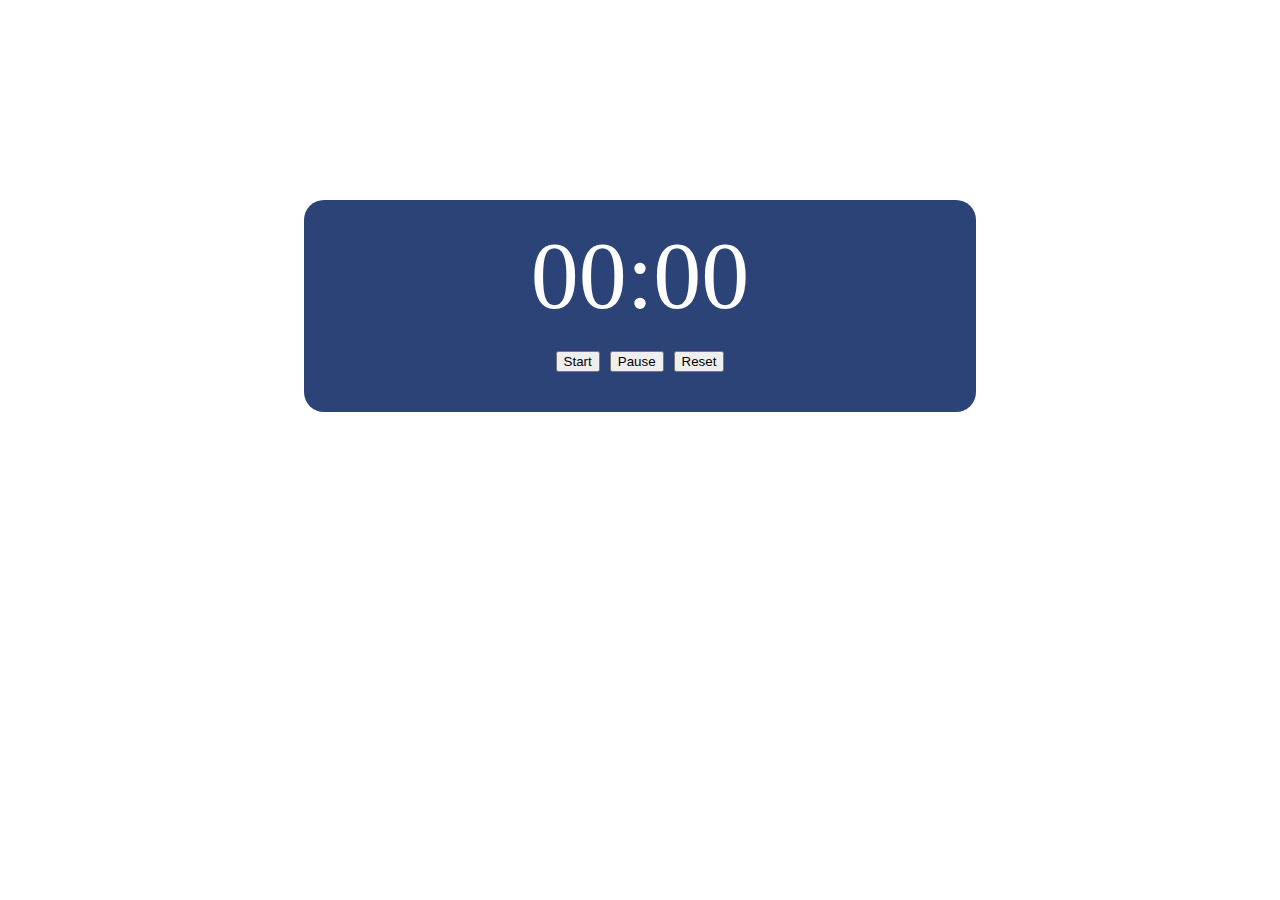
<file: Assignment-6_Part-A&B/Assignment-6_Part-B/index.html>
<!DOCTYPE html>
<html lang="en">

<head>
    <meta charset="UTF-8">
    <meta http-equiv="X-UA-Compatible" content="IE=edge">
    <meta name="viewport" content="width=device-width, initial-scale=1.0">
    <link rel="stylesheet" href="index.css">
    <!-- Bootstrap -->
    <link href="https://cdn.jsdelivr.net/npm/bootstrap@5.0.2/dist/css/bootstrap.min.css" rel="stylesheet"
        integrity="sha384-EVSTQN3/azprG1Anm3QDgpJLIm9Nao0Yz1ztcQTwFspd3yD65VohhpuuCOmLASjC" crossorigin="anonymous">
    <script src="https://cdn.jsdelivr.net/npm/bootstrap@5.0.2/dist/js/bootstrap.bundle.min.js"
        integrity="sha384-MrcW6ZMFYlzcLA8Nl+NtUVF0sA7MsXsP1UyJoMp4YLEuNSfAP+JcXn/tWtIaxVXM"
        crossorigin="anonymous"></script>
    <!-- Bootstrap -->

    <title>Stopwatch</title>
</head>

<body>
    <div class="stopWatch">
        <div class="time">
            00:00
        </div>
        <div class="buttonGroup">
            <div class="startContainer">
                <button id="start" type="button" class="btn btn-primary">Start</button>
            </div>
            <div class="pauseContainer">
                <button id="pause" type="button" class="btn btn-info">Pause</button>
            </div>
            <div class="resetContainer">
                <button id="reset" type="button" class="btn btn-danger">Reset</button>
            </div>
        </div>
    </div>

    <script src="index.js"></script>
</body>

</html>
</file>
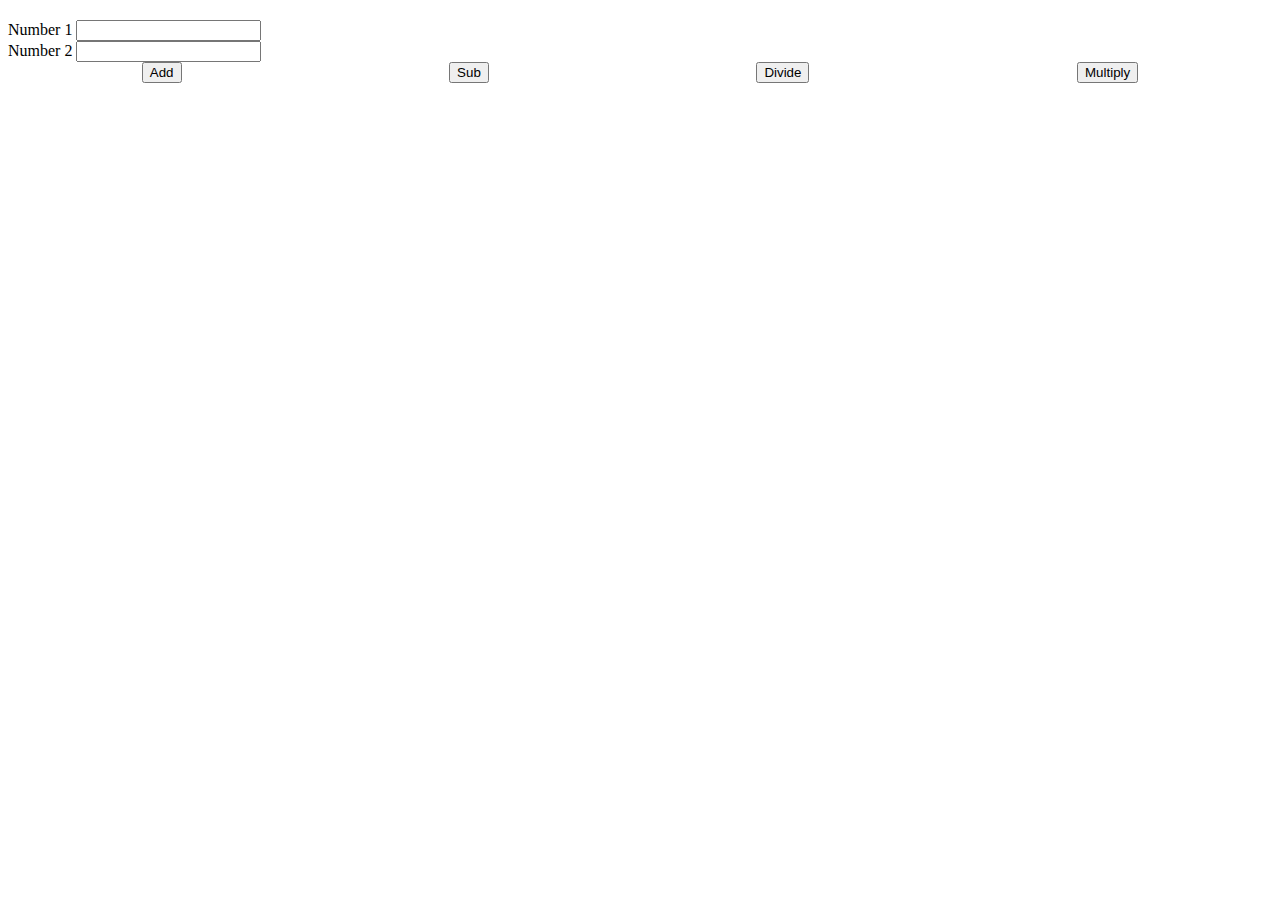
<file: Assignment-6_Part-A&B/Assignment-6_Part-A/content.html>
<!DOCTYPE html>
<html lang="en">

<head>
    <meta charset="UTF-8">
    <meta http-equiv="X-UA-Compatible" content="IE=edge">
    <meta name="viewport" content="width=device-width, initial-scale=1.0">
     <!-- JQuery Import -->
     <script src="https://ajax.googleapis.com/ajax/libs/jquery/3.6.1/jquery.min.js"></script>
     <!-- JQuery Import -->
    <!-- Bootstrap Imports -->
    <link href="https://cdn.jsdelivr.net/npm/bootstrap@5.0.2/dist/css/bootstrap.min.css" rel="stylesheet"
        integrity="sha384-EVSTQN3/azprG1Anm3QDgpJLIm9Nao0Yz1ztcQTwFspd3yD65VohhpuuCOmLASjC" crossorigin="anonymous">
    <script src="https://cdn.jsdelivr.net/npm/bootstrap@5.0.2/dist/js/bootstrap.bundle.min.js"
        integrity="sha384-MrcW6ZMFYlzcLA8Nl+NtUVF0sA7MsXsP1UyJoMp4YLEuNSfAP+JcXn/tWtIaxVXM"
        crossorigin="anonymous"></script>
    <!-- Bootstrap Imports -->
    <link rel="stylesheet" href="content.css">
    <title>Content</title>
</head>

<body>
    <div class="bodyContainerContent">
        <div id="headingContainer">
            <span class="h2" id="hTag"></span>
        </div>
        <div class="contentContainer">
            <!-- <form> -->
            <div class="mb-3">
                <label for="exampleInputEmail1" class="form-label">Number 1</label>
                <input maxlength="4" type="number" class="form-control" id="number1" aria-describedby="emailHelp">
                <div id="number1Validation" class="form-text">Please enter a number</div>
            </div>
            <div class="mb-3">
                <label for="exampleInputEmail1" class="form-label">Number 2</label>
                <input maxlength="4" type="number" class="form-control" id="number2" aria-describedby="emailHelp">
                <div id="number2Validation" class="form-text">Please enter a number</div>
            </div>
            <div class="buttonContainer">
                <div class="addition">
                    <button id="add" class="btn btn-primary">Add</button>
                </div>
                <div class="subrtraction">
                    <button id="sub" class="btn btn-primary">Sub</button>
                </div>
                <div class="divide">
                    <button id="divide" class="btn btn-primary">Divide</button>
                </div>
                <div class="multiply">
                    <button id="multiply" class="btn btn-primary">Multiply</button>
                </div>
            </div>
            <!-- </form> -->
            <div class="resultContainer">
                <p class="h3" id="result"></p>
            </div>
        </div>
    </div>
    <script src="content.js"></script>

</body>

</html>
</file>
<file: Assignment-6_Part-A&B/Assignment-6_Part-B/index.css>
.stopWatch {
    display: flex;
    flex-direction: column;
    justify-content: center;
    align-items: center;
    background-color: #2c4378;
    width: 50%;
    margin-left: auto;
    margin-right: auto;
    margin-top: 200px;
    padding: 20px;
    border-radius: 20px;

}

.time {
    font-size: 6rem;
    color: white;
}

.buttonGroup {
    margin: 20px;
    display: flex;
    flex-direction: row;
}

.startContainer {
    margin-right: 10px;
}

.pauseContainer {
    margin-right: 10px;
}
</file>
<file: Assignment-6_Part-A&B/Assignment-6_Part-A/content.css>
.buttonContainer {
    display: flex;
    flex-direction: row;
    justify-content: space-around;
    align-items: center;
}

.contentContainer {
    margin-top: 20px;
}

#number1Validation {
    display: none;
}

#number2Validation {
    display: none;
}
</file>
